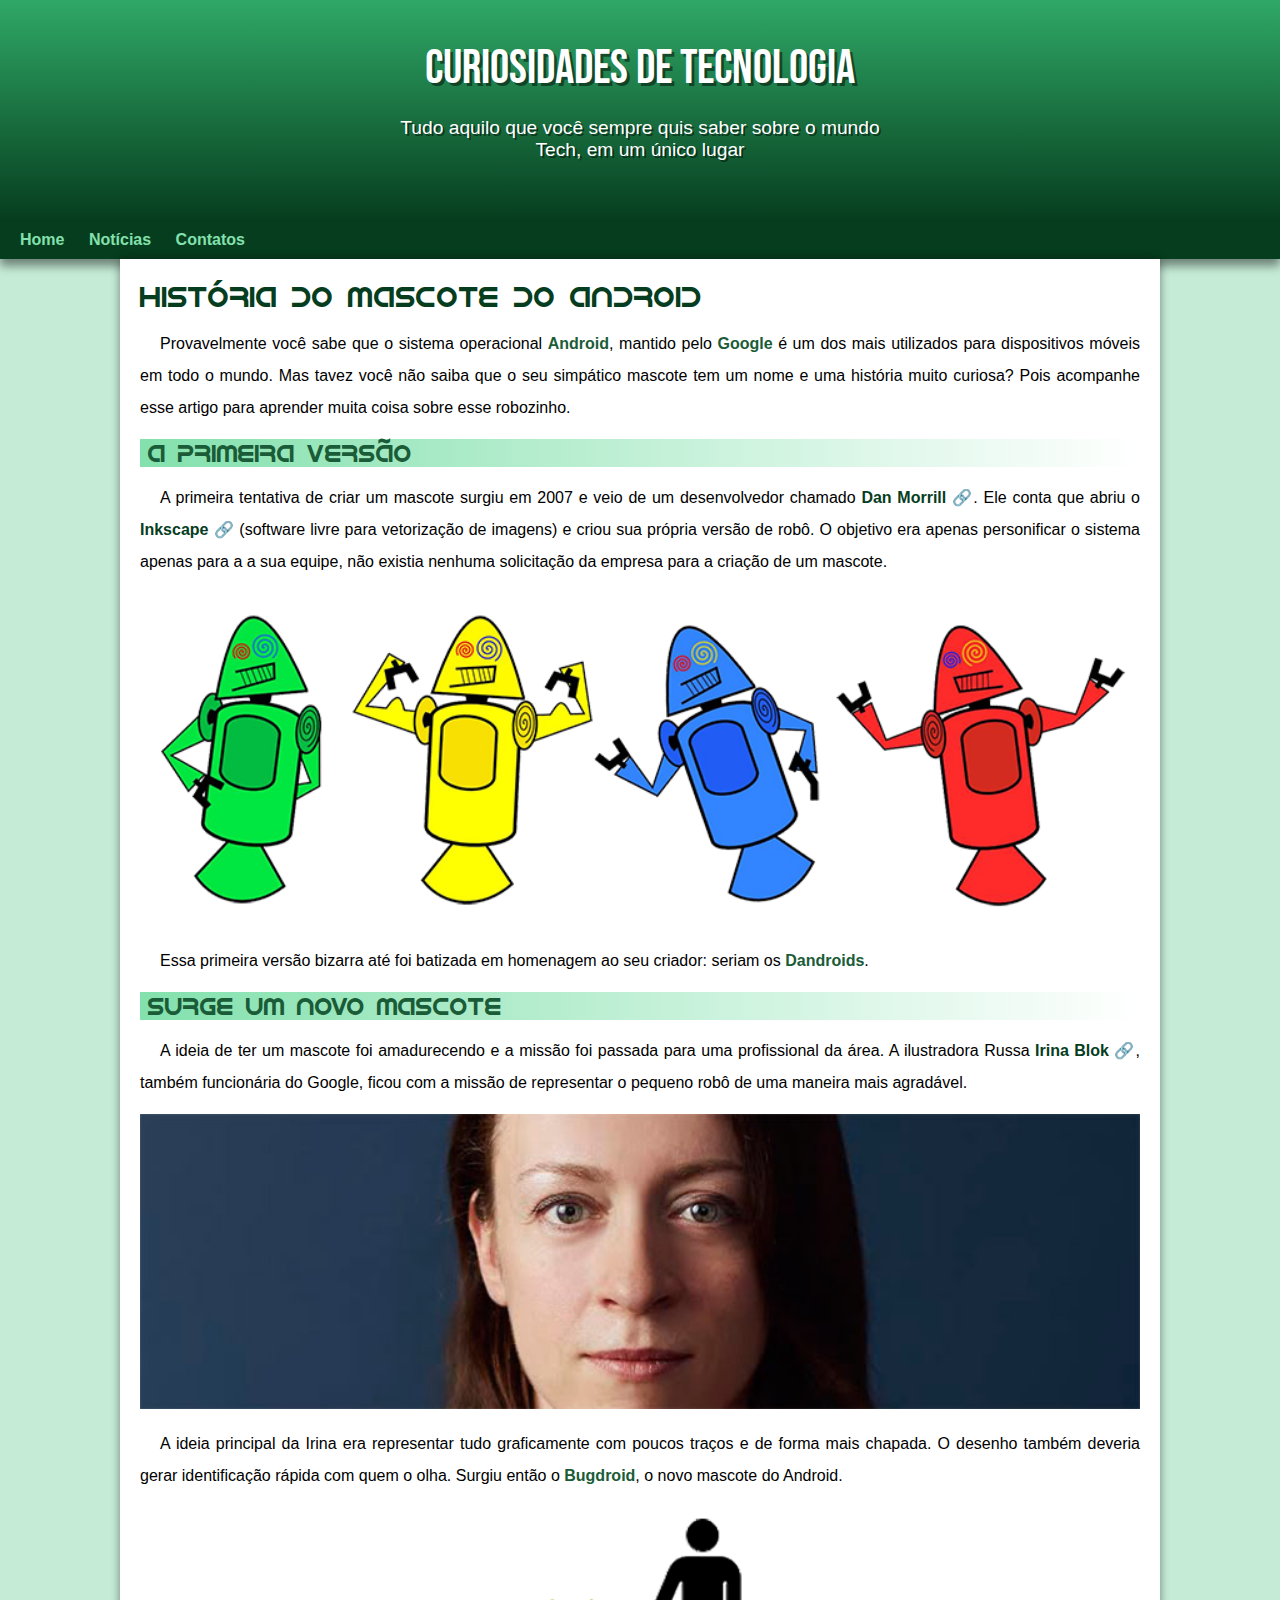
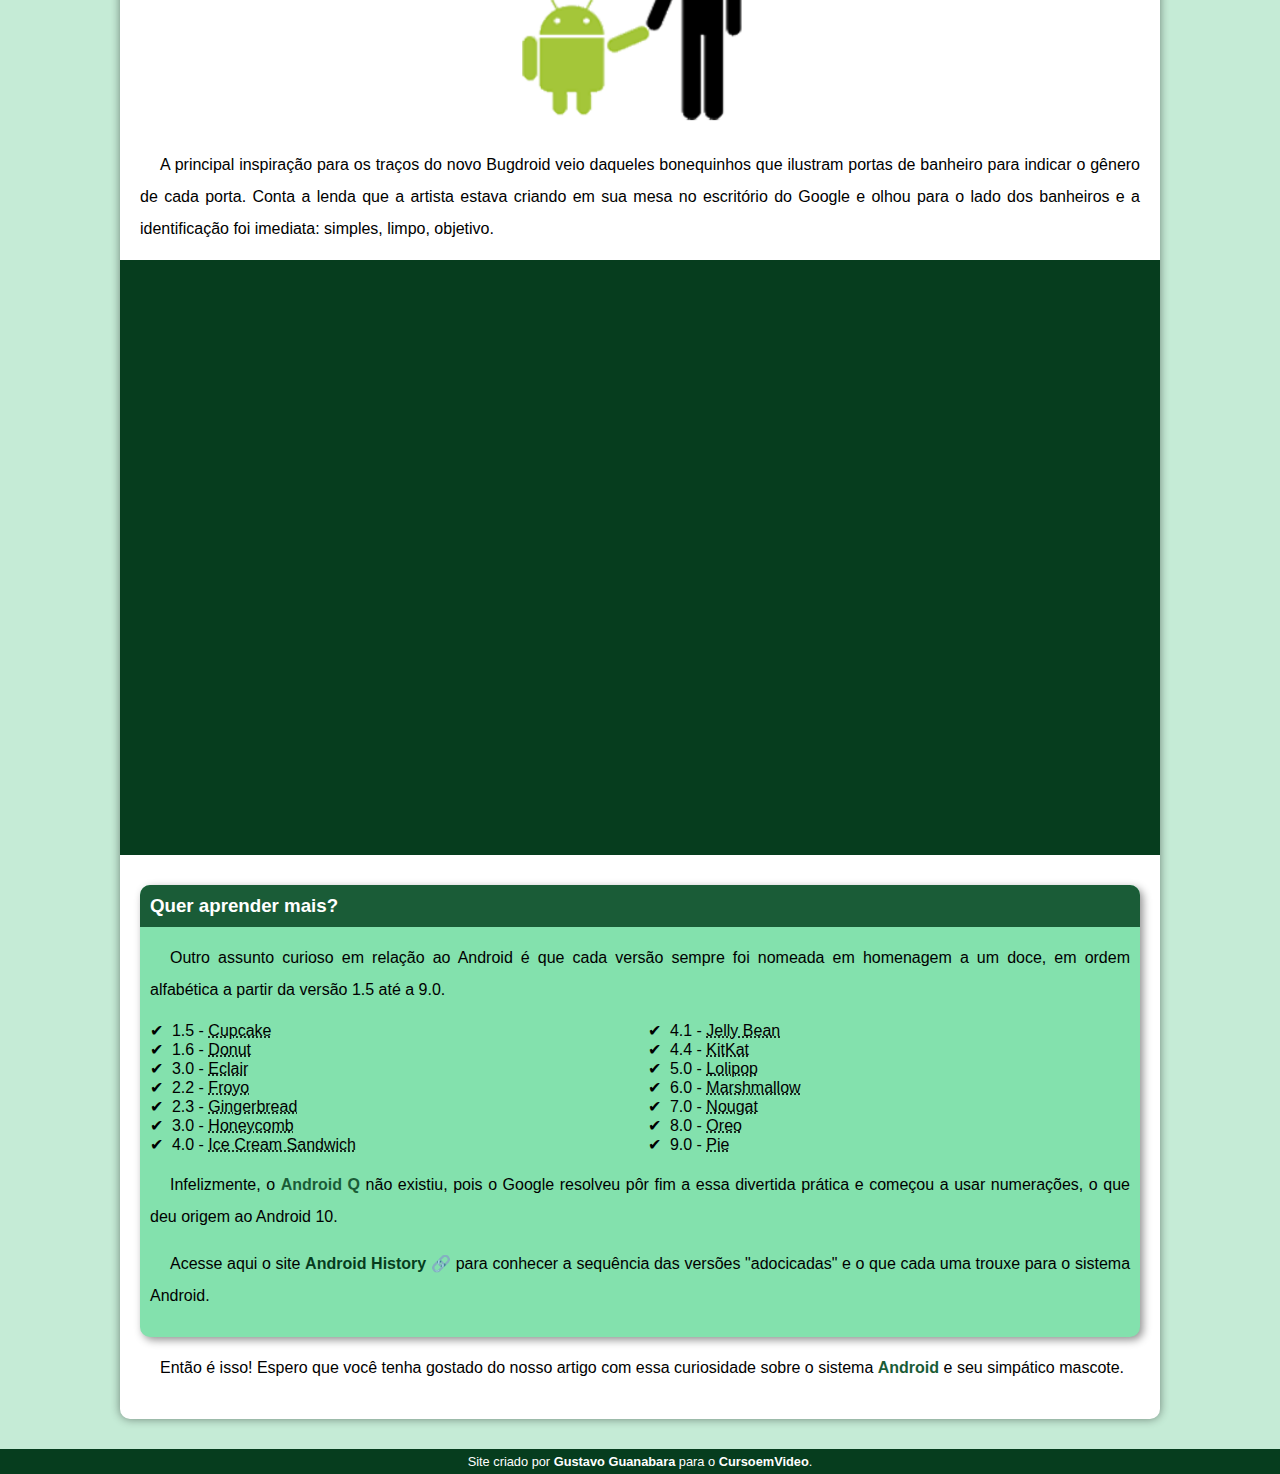
<file: index.html>
<!DOCTYPE html>
<html lang="pt-br">
<head>
    <meta charset="UTF-8">
    <meta http-equiv="X-UA-Compatible" content="IE=edge">
    <meta name="viewport" content="width=device-width, initial-scale=1.0">
    <title>Como surgiu o mascote do android?</title>
    <link rel="shortcut icon" href="image/favicon.ico" type="image/x-icon">
    <link rel="stylesheet" href="style/style.css">
</head>
<body>
    <header>
        <h1>Curiosidades de Tecnologia</h1>
        <p>Tudo aquilo que você sempre quis saber sobre o mundo Tech, em um único lugar</p>
    </header>
    <nav>
        <a href="#">Home</a>
        <a href="#">Notícias</a>
        <a href="#">Contatos</a>
        
    </nav>
    <main>
        <article>
            <h1>História do Mascote do Android</h1>

            <p>Provavelmente você sabe que o sistema operacional <strong>Android</strong>, mantido pelo <strong>Google</strong> é um dos mais utilizados para dispositivos móveis em todo o mundo. Mas tavez você não saiba que o seu simpático mascote tem um nome e uma história muito curiosa? Pois acompanhe esse artigo para aprender muita coisa sobre esse robozinho.</p>

            <h2>A primeira versão</h2>

            <p>A primeira tentativa de criar um mascote surgiu em 2007 e veio de um desenvolvedor chamado <a href="https://androidcommunity.com/dan-morrill-shows-us-the-android-mascot-that-almost-was-20130103/" target="_blank" rel="external" class="externo">Dan Morrill</a>. Ele conta que abriu o <a href="https://inkscape.org/pt-br/" target="_blank" rel="external" class="externo">Inkscape</a> (software livre para vetorização de imagens) e criou sua própria versão de robô. O objetivo era apenas personificar o sistema apenas para a a sua equipe, não existia nenhuma solicitação da empresa para a criação de um mascote.</p>

            <picture>
                <source media="(max-width: 670px)" srcset="image/dan-droids-pq.png">
                <img src="image/dan-droids.png" alt="dandroids">
            </picture>

            <p>Essa primeira versão bizarra até foi batizada em homenagem ao seu criador: seriam os <strong>Dandroids</strong>.</p>

            <h2>Surge um novo mascote</h2>

            <p>A ideia de ter um mascote foi amadurecendo e a missão foi passada para uma profissional da área. A ilustradora Russa <a href="https://www.irinablok.com/" target="_blank" rel="external"  class="externo">Irina Blok</a>, também funcionária do Google, ficou com a missão de representar o pequeno robô de uma maneira mais agradável.</p>

            <picture>
                <source media="(max-width: 670px)" srcset="image/irina-blok-pq.jpg">
                <img src="image/irina-blok.jpg" alt="Irina-blok">
            </picture>

            <p>A ideia principal da Irina era representar tudo graficamente com poucos traços e de forma mais chapada. O desenho também deveria gerar identificação rápida com quem o olha. Surgiu então o <strong>Bugdroid</strong>, o novo mascote do Android.</p>

            

            <img src="image/bugdroid.png" class="pequena" alt="Bugdroid">
            

            <p>A principal inspiração para os traços do novo Bugdroid veio daqueles bonequinhos que ilustram portas de banheiro para indicar o gênero de cada porta. Conta a lenda que a artista estava criando em sua mesa no escritório do Google e olhou para o lado dos banheiros e a identificação foi imediata: simples, limpo, objetivo.</p>

            <div class="video">
                <iframe width="560" height="315" src="https://www.youtube.com/embed/l2UDgpLz20M" title="YouTube video player" frameborder="0" allow="accelerometer; autoplay; clipboard-write; encrypted-media; gyroscope; picture-in-picture" allowfullscreen></iframe>
            </div>
            
            <aside>
                <h3>Quer aprender mais?</h3>
                <p>                    
                    Outro assunto curioso em relação ao Android é que cada versão sempre foi nomeada em homenagem a um doce, em ordem alfabética a partir da versão 1.5 até a 9.0.
                </p>
                <ul>
                    <li>1.5 - <abbr title="Bolo de copo">Cupcake</abbr></li>
                    <li>1.6 - <abbr title="Rosquinha">Donut</abbr></li>
                    <li>3.0 - <abbr title="Bomba">Eclair</abbr></li>
                    <li>2.2 - <abbr title="Iogurte congelado">Froyo</abbr></li>
                    <li>2.3 - <abbr title="Biscoito de gengibre">Gingerbread</abbr></li>
                    <li>3.0 - <abbr title="Favo de mel">Honeycomb</abbr></li>
                    <li>4.0 - <abbr title="Sanduiche de sorvete">Ice Cream Sandwich</abbr></li>
                    <li>4.1 - <abbr title="Jujuba">Jelly Bean</abbr></li>
                    <li>4.4 - <abbr title="KitKat">KitKat</abbr></li>
                    <li>5.0 - <abbr title="Pirulito">Lolipop</abbr></li>
                    <li>6.0 - <abbr title="Marshmallow">Marshmallow</abbr></li>
                    <li>7.0 - <abbr title="Torrone">Nougat</abbr></li>
                    <li>8.0 - <abbr title="Oreo">Oreo</abbr></li>
                    <li>9.0 - <abbr title="Torta">Pie</abbr></li>
                </ul>
                <p>
                    Infelizmente, o <strong>Android Q</strong> não existiu, pois o Google resolveu pôr fim a essa divertida prática e começou a usar numerações, o que deu origem ao Android 10.
                    
                </p>
                <p>
                    Acesse aqui o site <a href="https://www.android.com/intl/en-uk/history" target="_blank" rel="external" class="externo">Android History</a> para conhecer a sequência das versões "adocicadas" e o que cada uma trouxe para o sistema Android.
                </p>
                
            </aside>

            <p>Então é isso! Espero que você tenha gostado do nosso artigo com essa curiosidade sobre o sistema <strong>Android</strong> e seu simpático mascote.</p>
        </article>
    </main>
    <footer>
        <p>
            Site criado por <a href="https://gustavoguanabara.github.io/" target="_blank" rel="external">Gustavo Guanabara</a> para o <a href="https://www.youtube.com/cursoemvideo" target="_blank" rel="external">CursoemVideo</a>.
        </p>
    </footer>
</body>
</html>
</file>
<file: style/style.css>
@charset "UTF-8";

@import url('https://fonts.googleapis.com/css2?family=Bebas+Neue&display=swap');

@font-face {
    font-family: 'Android';
    src: url(../font/idroid.otf) format('opentype');
    font-weight: normal;
}

:root {
    --cor0: #c5ebd6;
    --cor1: #83e1ad;
    --cor2: #3ddc84;
    --cor3: #2fa866;
    --cor4: #1a5c37;
    --cor5: #063d1e;

    --fonte-padrao: Arial, Verdana, Helvetica, sans-serif;
    --fonte-destaque: 'Bebas Neue', cursive;
    --fonte-android: 'Android', cursive;
}

* {
    margin: 0px;
    padding: 0px;
}

body {
    background-color: var(--cor0);
    font-family: var(--fonte-padrao);
}

header {
    background-image: linear-gradient(to bottom, var(--cor3), var(--cor5));
    padding: 10px;
    padding-top: 40px;
    min-height: 150px;
    text-align: center;
}

header h1 {
    font-size: 3em;
    color: white;
    font-family: var(--fonte-destaque);
    font-weight: normal;
    margin-bottom: 20px;
    text-shadow: 3px 3px 0px rgba(0, 0, 0, 0.473);
}

header p {
    color: white;
    font-family: var(--fonte-padrao);
    font-size: 1.2em;
    max-width: 500px;
    margin: auto;
    padding-bottom: 50px;
    padding-left: 10px;
    padding-right: 10px;
    text-shadow: 2px 2px 0px rgba(0, 0, 0, 0.473);

}

nav {
    background-color: var(--cor5);
    padding: 10px;
    box-shadow: 0px 7px 9px rgba(0, 0, 0, 0.438);
    
}

nav a {
    color: var(--cor1); 
    padding: 10px;
    border-radius: 5px;
    text-decoration: none;
    font-weight: bold;
    transition-duration: 0.5s;
}

nav a:hover {
    background-color: var(--cor3);
    color: var(--cor5);
}

main {
    background-color: white;
    padding: 20px;
    border-radius: 0px 0px 10px 10px;
    box-shadow: 0px 0px 10px rgba(0, 0, 0, 0.445);

    max-width: 1000px;
    min-width: 300px;
    margin: auto;
    margin-bottom: 30px;
}

main h1 {
    color: var(--cor5);
    font-family: var(--fonte-android);
    font-size: 1.8em;
    font-weight: normal;
}

main h2 {
    color: var(--cor4);
    font-family: var(--fonte-android);
    font-size: 1.3;
    font-weight: normal;
    background-image: linear-gradient(to right, var(--cor1), transparent);
    text-indent: 8px;
}

main img {
    width: 100%;
}

main img.pequena {
    max-width: 350px;
    display: block;
    margin: auto;
}

main p {
     margin: 15px 0px 15px 0px;
     text-align: justify;
     text-indent: 20px;
     line-height: 2em;
}

main strong {
    color: var(--cor4);
    font-weight: bold;
}

main a {
    text-decoration: none;

    font-weight: bold;
    color: var(--cor5);

}


main a:hover {
    text-decoration: underline;
    color: var(--cor4);
}

div.video {
    background-color: var(--cor5);
    padding: 20px;
    margin: 0px -20px 30px -20px;
    padding-bottom: 57.5%;
    position: relative;
}

div.video iframe {
    position: absolute;
    top: 5%;
    left: 5%;
    width: 90%;
    height: 90%;
}

aside {
    background-color: var(--cor1);
    padding: 10px;
    border-radius: 10px;
    box-shadow: 3px 3px 8px rgba(0, 0, 0, 0.432);
}

aside ul{
    list-style-position: inside;
    columns: 2;
    list-style-type: '\2714\00A0\00A0';
}

aside h3 {
    color: white;
    background-color: var(--cor4);
    padding: 10px;
    margin: -10px -10px 0px -10px;
    border-radius: 10px 10px 0px 0px;

}

a.externo::after {
    content: '\00A0\1F517';
}

footer {
    background-color: var(--cor5);
    font-size: 0.8em;
    color: white;
    padding: 5px;
    
}

footer p {
    text-align: center;
    font-weight: normal;
}

footer a {
    color: white;
    text-decoration: none;
    font-weight: bolder;
}

footer a:hover {
    text-decoration: underline;
    color: var(--cor1);
}
</file>
